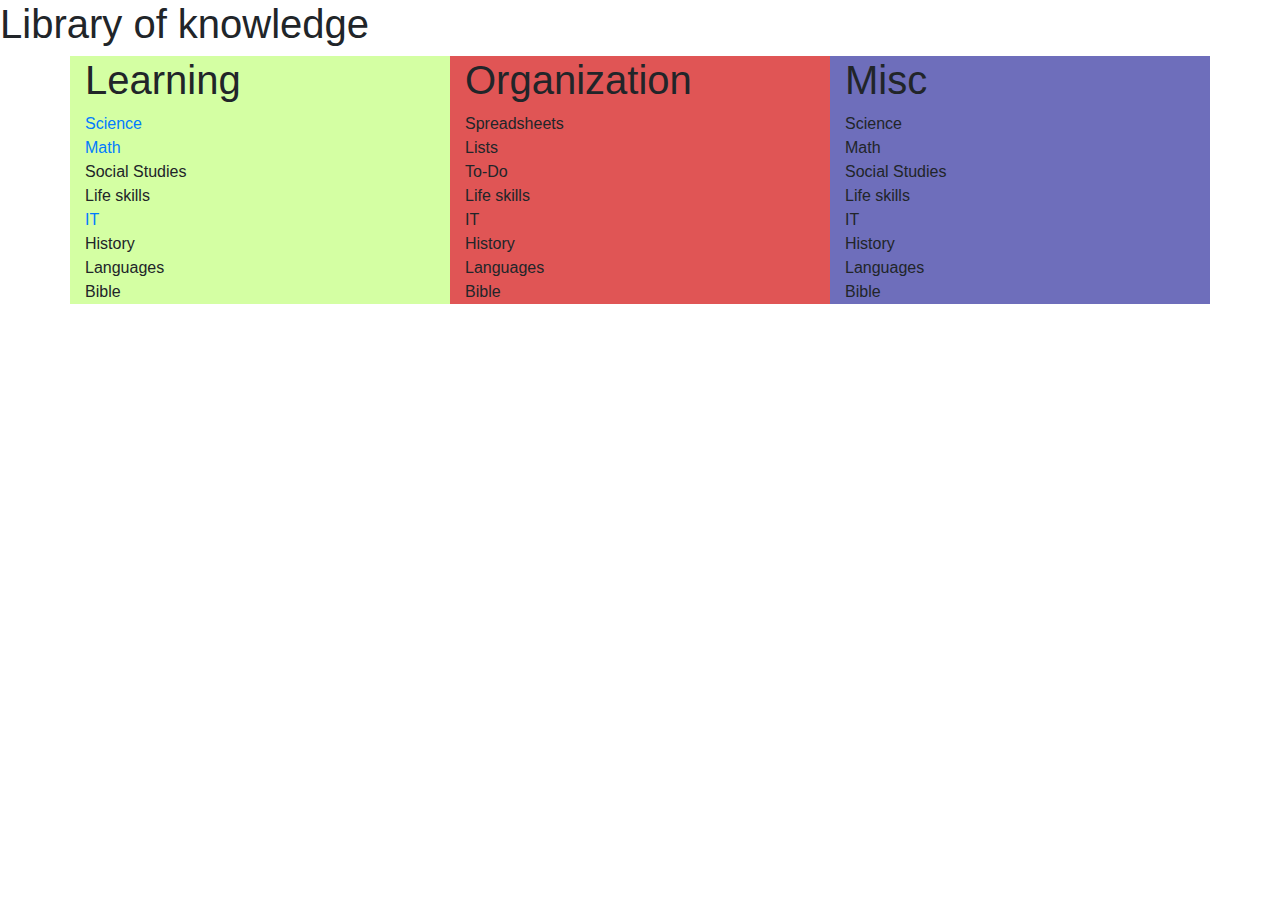
<file: LibraryOfInformation/index.html>
<!DOCTYPE html>
<html>
    <head>
        <link rel="stylesheet" href="https://cdn.jsdelivr.net/npm/bootstrap@4.3.1/dist/css/bootstrap.min.css" integrity="sha384-ggOyR0iXCbMQv3Xipma34MD+dH/1fQ784/j6cY/iJTQUOhcWr7x9JvoRxT2MZw1T" crossorigin="anonymous">
        <title>
            Library of information.
        </title>
    </head>
    <body>
        <header id="header">
            <h1>Library of knowledge</h1>
        </header>
        <section class="container">
            <!--LEARNING SECTION-->
            <div class="row">
                <div class="col" style="background: rgb(212, 255, 163)">
                    <h1 class="">Learning</h1>
                    <a href="science.html"><div id="section-science" class="section-btn">
                        Science
                    </div></a>
                    <a href="math.html"><div id="sectiion-math" class="section-btn">
                        Math
                    </div></a>
                    <div id="section-socialstudies" class="section-btn">
                        Social Studies
                    </div>
                    <div id="section-lifeskills" class="section-btn">
                        Life skills
                    </div>
                    <a href="it.html">
                    <div id="section-IT" class="section-btn">
                        IT
                    </div></a>
                    <div id="section-history" class="section-btn">
                        History
                    </div>
                    <div id="section-languages" class="section-btn">
                        Languages
                    </div>
                    <div id="section-bible" class="section-btn">
                        Bible
                    </div>
                </div>
                <!--ORGANIZATION SECTION-->
                <div class="col" style="background: rgb(224, 85, 85)">
                    <h1 class="">Organization</h1>
                    <div id="section-science" class="section-btn">
                        Spreadsheets
                    </div>
                    <div id="sectiion-math" class="section-btn">
                        Lists
                    </div>
                    <div id="section-socialstudies" class="section-btn">
                        To-Do
                    </div>
                    <div id="section-lifeskills" class="section-btn">
                        Life skills
                    </div>
                    <div id="section-IT" class="section-btn">
                        IT
                    </div>
                    <div id="section-history" class="section-btn">
                        History
                    </div>
                    <div id="section-languages" class="section-btn">
                        Languages
                    </div>
                    <div id="section-bible" class="section-btn">
                        Bible
                    </div>
                </div>
                <!--MISC SECTION-->
                <div class="col" style="background: rgb(110, 110, 187)">
                    <h1 class="">Misc</h1>
                    <div id="section-science" class="section-btn">
                        Science
                    </div>
                    <div id="sectiion-math" class="section-btn">
                        Math
                    </div>
                    <div id="section-socialstudies" class="section-btn">
                        Social Studies
                    </div>
                    <div id="section-lifeskills" class="section-btn">
                        Life skills
                    </div>
                    <div id="section-IT" class="section-btn">
                        IT
                    </div>
                    <div id="section-history" class="section-btn">
                        History
                    </div>
                    <div id="section-languages" class="section-btn">
                        Languages
                    </div>
                    <div id="section-bible" class="section-btn">
                        Bible
                    </div>
                </div>
            </div>
        </section>
    </body>
</html>
</file>
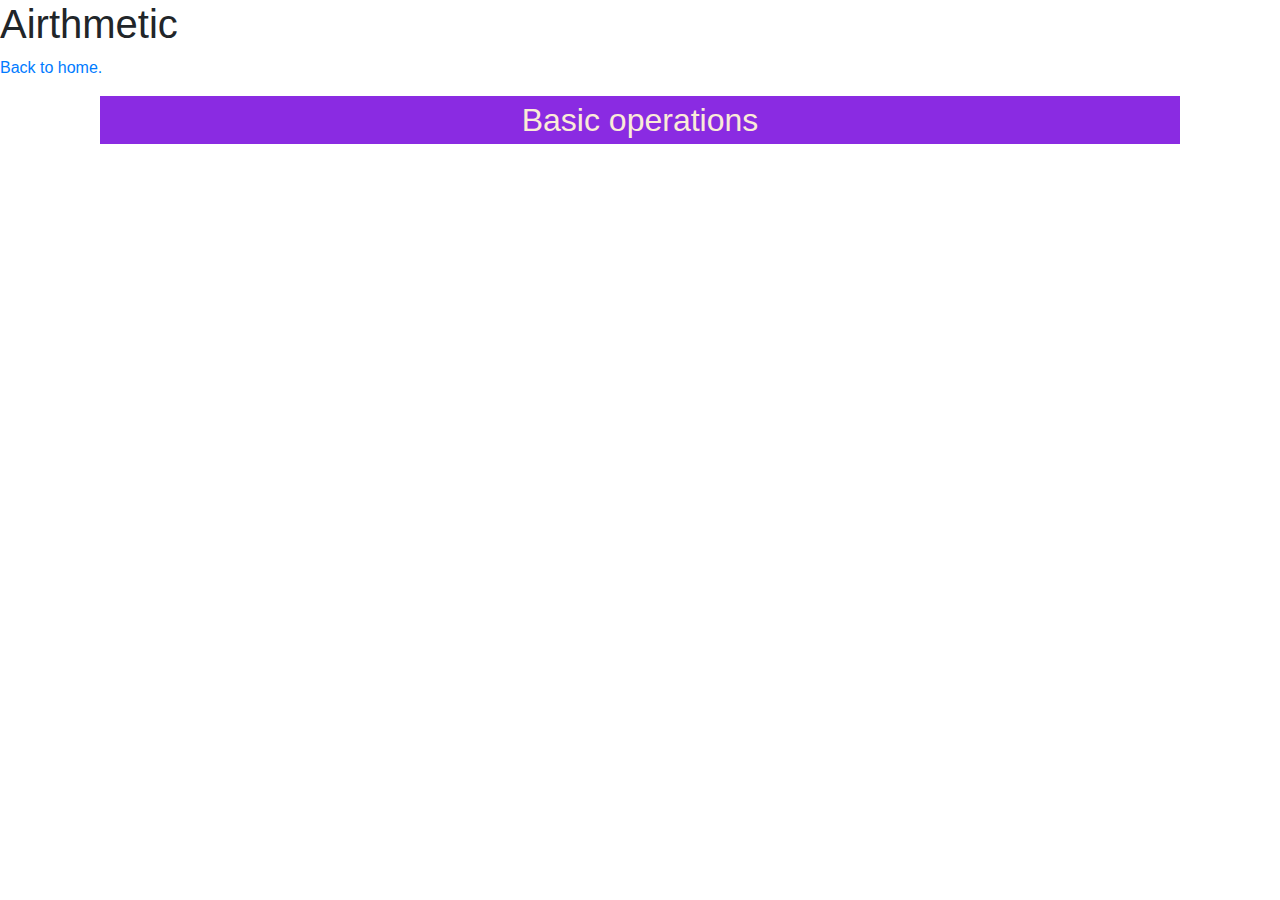
<file: LibraryOfInformation/arithmetic.html>
<!DOCTYPE html>
<html>
    <head>
        <link rel="stylesheet" href="https://cdn.jsdelivr.net/npm/bootstrap@4.3.1/dist/css/bootstrap.min.css" integrity="sha384-ggOyR0iXCbMQv3Xipma34MD+dH/1fQ784/j6cY/iJTQUOhcWr7x9JvoRxT2MZw1T" crossorigin="anonymous">
        <link rel="stylesheet" href="styles/sectionstyles.css">
        <title>Arithmetic</title>
    </head>
    <body>
        <h1>Airthmetic</h1>
        <a href="index.html"><p>Back to home.</p></a>
        <section class="container">
            <div class="col">
                <a href="basicoperations.html">
                    <div class="math-button" style="background-color:blueviolet">
                        Basic operations
                    </div>
                </a>
            </div>
        </section>
    </body>
</html>
</file>
<file: LibraryOfInformation/styles/sectionstyles.css>
.math-button{
    text-align: center;
    text-decoration: none;
    font-size: 2em;
    color:antiquewhite;
}
</file>
